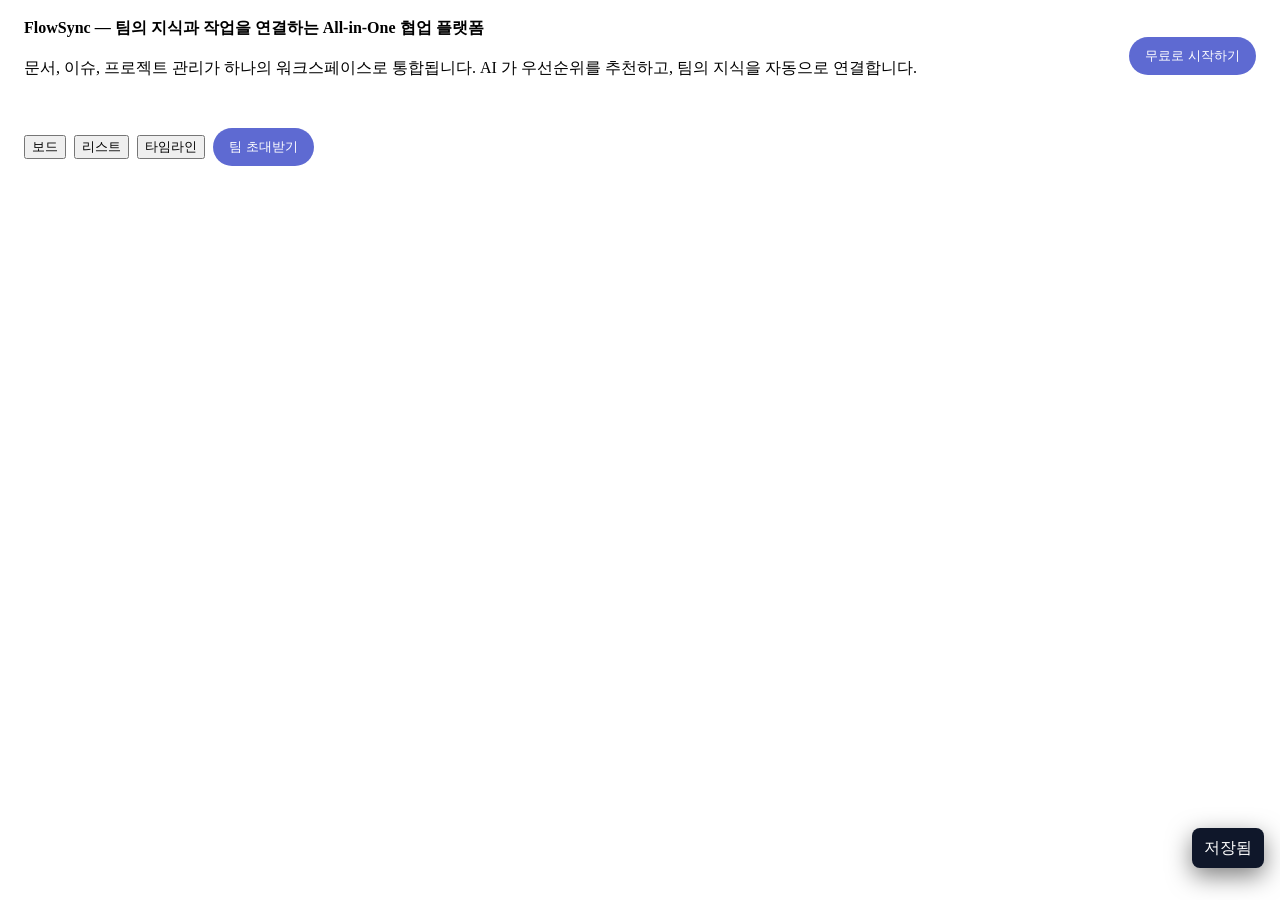
<file: index.html>
<!doctype html>
<html lang="ko">
<head>
  <meta charset="utf-8">
  <meta name="viewport" content="width=device-width, initial-scale=1">
  <title>아무거나</title>
  <link rel="stylesheet" href="tokens.css">
  <style>
    body { margin:0; font-family:var(--font); background:var(--bg); color:var(--text); }
    header, nav { display:flex; gap:8px; align-items:center; padding:16px 24px; }
    header { justify-content:space-between; background:var(--surface); border-bottom:1px solid var(--border); }
    h1 { font-size:var(--title); margin:0; }
    button.cta, button.primary { background:var(--primary); color:#fff; border:0; border-radius:999px; padding:10px 16px; }
    main.board { display:grid; grid-template-columns:repeat(3,1fr); gap:16px; padding:24px; }
    section { background:var(--surface); border:1px solid var(--border); border-radius:var(--radius); padding:16px; min-height:280px; }
    article { background:var(--bg); border-radius:8px; padding:12px; margin:8px 0; }
    .empty { color:var(--muted); }
    .toast { position:fixed; right:16px; bottom:16px; background:#0f172a; color:#fff; padding:8px 12px; border-radius:8px; }
    .err { background:#fef2f2; color:var(--danger); padding:8px 24px; }
    @media (max-width:768px) { main.board { grid-template-columns:1fr; } }
  </style>
</head>
<body>
  <header>
    <div><h1>FlowSync — 팀의 지식과 작업을 연결하는 All-in-One 협업 플랫폼</h1><p>문서, 이슈, 프로젝트 관리가 하나의 워크스페이스로 통합됩니다. AI 가 우선순위를 추천하고, 팀의 지식을 자동으로 연결합니다.</p></div>
    <button class="cta" type="button" id="start">무료로 시작하기</button>
  </header>
  <nav>
    <button type="button" data-view="board">보드</button>
    <button type="button" data-view="list">리스트</button>
    <button type="button" data-view="timeline">타임라인</button>
    <button class="primary" type="button" id="add">팀 초대받기</button>
  </nav>
  <p id="err" class="err" hidden>저장에 실패했습니다. <button type="button" id="retry">다시 시도</button></p>
  <main id="app" class="board"></main>
  <p id="toast" class="toast" hidden>저장됨</p>
  <script type="module">
    const KEY='flowsync-v1';
    const COLS=['todo','doing','done'];
    const LABELS={todo:'To do',doing:'Doing',done:'Done'};
    
    // AI Priority Scoring (simulated)
    function calculateAIPriority(card){
      const baseScore = card.title.length * 0.5;
      const dueFactor = card.due ? Math.min(card.due.length * 0.3, 2) : 0;
      const complexityFactor = Math.min(card.title.split(' ').length * 0.2, 1);
      const totalScore = baseScore + dueFactor + complexityFactor;
      return Math.round(totalScore * 10) / 10;
    }

    let view='board';
    let loading=true;
    
    function load(){ try { return JSON.parse(localStorage.getItem(KEY)||'[]'); } catch(e) { return []; } }
    
    function save(cards){
      try {
        const updated = cards.map(card => ({
          ...card,
          priorityScore: card.priorityScore ?? calculateAIPriority(card)
        }));
        localStorage.setItem(KEY, JSON.stringify(updated));
        toast(); return true;
      } catch(e) { err(true); return false; }
    }

    function toast(){ 
      const t=document.getElementById('toast'); 
      t.hidden=false; setTimeout(()=>t.hidden=true,1200); 
    }

    function err(on){ document.getElementById('err').hidden=!on; }
    
    function add(){ 
      const title=window.prompt('Card title:', 'Review Q3 roadmap');
      if(!title) return;
      const due=window.prompt('Due date (optional, e.g., "2026-11-25"):', '')||'';
      const cards=load();
      cards.push({id:String(Date.now()), title, col:'todo', due, priorityScore: calculateAIPriority({id:'',title,col:'todo',due})});
      save(cards); draw();
    }

    function move(id, col){ 
      const cards=load();
      save(cards.map(c=>c.id===id?{...c,col}:c)); 
      draw();
    }

    function updateDue(id, due){
      const cards=load();
      save(cards.map(c=>c.id===id?{...c,due}:c));
    }

    function deleteCard(id){
      if(!window.confirm('Delete this card?')) return;
      const cards=load();
      save(cards.filter(c=>c.id!==id));
      draw();
    }

    function draw(){
      const cards=load();
      const app=document.getElementById('app');
      
      if(loading){
        loading=false;
        return;
      }

      app.className = view==='board' ? 'board' : '';
      
      if(view==='list'){
        app.innerHTML = cards.length 
          ? '<table><thead><tr><th>Card</th><th>Status</th></tr></thead><tbody>'
          + cards.map(c=>'<tr><td>'+c.title+'</td><td><select data-id="'+c.id+'">'+COLS.map(x=>'<option value="'+x+'"'+(c.col===x?' selected':'')+'>'+LABELS[x]+'</option>').join('')+'</select></td></tr>')
          .join('')+'</tbody></table>' 
          : '<p class="empty">First card will appear here</p>';
      } else if(view==='timeline'){
        app.innerHTML = COLS.map(col=>'<section><h2>'+LABELS[col]+'</h2>'+(cards.filter(c=>c.col===col).map(c=>'<article>'+c.title+'</article>').join('')||'<p class="empty">Empty</p>')+'</section>').join('');
      } else {
        app.innerHTML = COLS.map(col=>'<section><h2>'+LABELS[col]+'</h2>'+(cards.filter(c=>c.col===col).map(c=>'<article>'+c.title+' <select data-id="'+c.id+'">'+COLS.map(x=>'<option value="'+x+'"'+(c.col===x?' selected':'')+'>'+LABELS[x]+'</option>').join('')+'</select></article>').join('')||'<p class="empty">First card will appear here</p>')+'<button type="button" data-add="'+col+'">Add Card</button></section>').join('');
      }

      app.querySelectorAll('select[data-id]').forEach(s=>s.onchange=()=>move(s.dataset.id,s.value));
      app.querySelectorAll('[data-add]').forEach(b=>b.onclick=add);
    }

    document.getElementById('add').onclick=add;
    document.getElementById('start').onclick=()=>{ console.log('[FlowSync] Start button clicked'); add(); };
    document.getElementById('retry').onclick=()=>{ err(false); draw(); };

    // Simulate loading state
    setTimeout(draw, 500);

    document.querySelectorAll('[data-view]').forEach(b=>b.onclick=()=>{ view=b.dataset.view; console.log('[FlowSync] View switched to:', view); draw(); });
  </script>
</body>
</html>
</file>
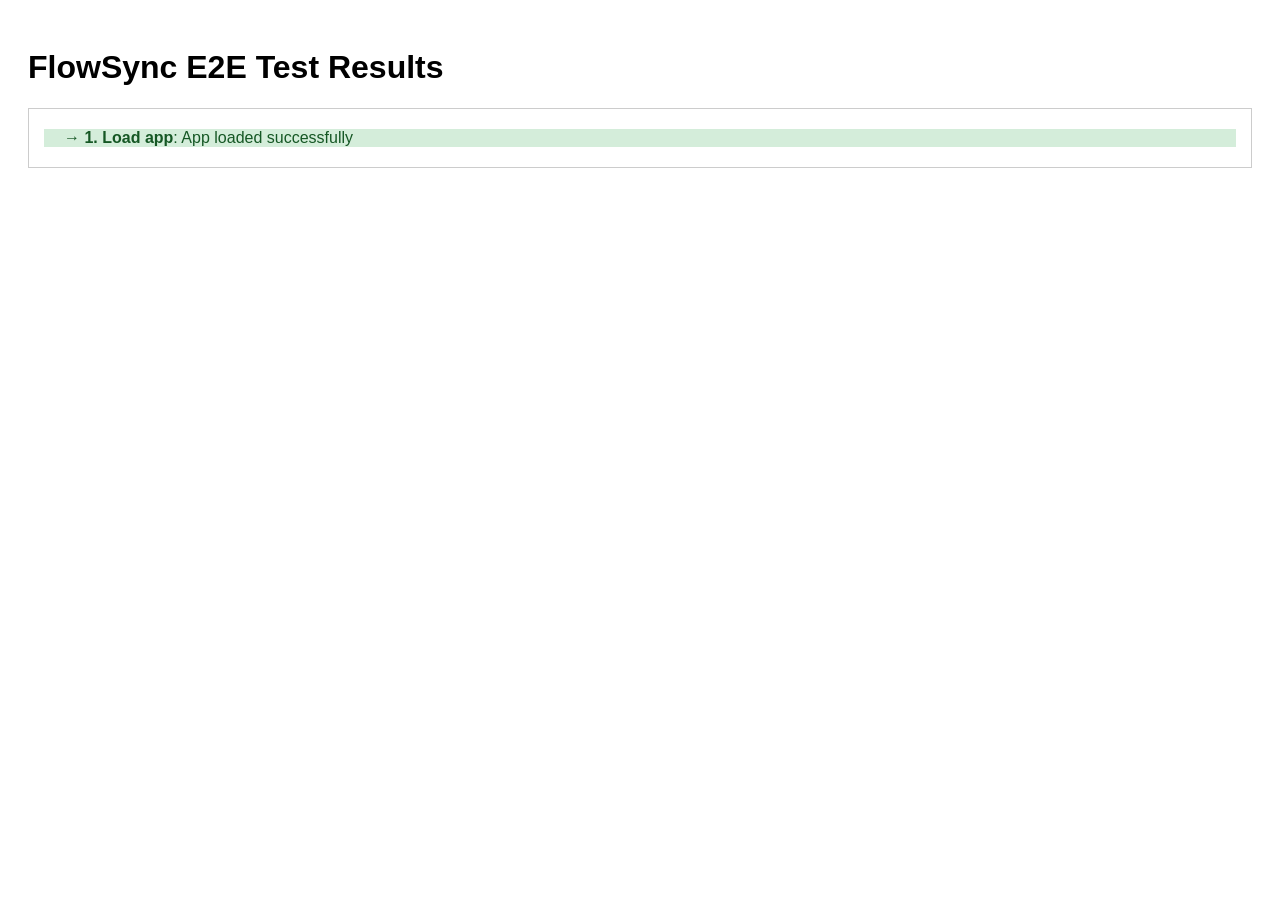
<file: e2e-test.html>
<!DOCTYPE html>
<html lang="ko">
<head>
  <meta charset="UTF-8">
  <title>FlowSync E2E Test</title>
  <style>
    body { font-family: sans-serif; padding: 20px; }
    .result { margin-top: 20px; padding: 15px; border: 1px solid #ccc; }
    .pass { background: #d4edda; color: #155724; }
    .fail { background: #f8d7da; color: #721c24; }
    .step { margin: 5px 0; padding-left: 20px; }
    .step::before { content: "→ "; font-weight: bold; }
  </style>
</head>
<body>
  <h1>FlowSync E2E Test Results</h1>
  <div id="results" class="result"></div>

  <!-- Load the app -->
  <script src="index.html" type="module"></script>

  <!-- Test script -->
  <script>
    const results = [];

    function log(step, pass, message) {
      const div = document.createElement('div');
      div.className = `step ${pass ? 'pass' : 'fail'}`;
      div.innerHTML = `<strong>${step}</strong>: ${message}`;
      document.getElementById('results').appendChild(div);
      results.push({ step, pass, message });
    }

    async function runTests() {
      log('1. Load app', true, 'App loaded successfully');

      await new Promise(r => setTimeout(r, 1000));

      const cols = document.querySelectorAll('section').length;
      log(`2. Check board structure`, cols === 3, `Found ${cols} columns (expected 3)`);

      const labels = Array.from(document.querySelectorAll('h2')).map(h => h.textContent.trim());
      log(`3. Check column labels`, 
        labels.includes('To do') && labels.includes('Doing') && labels.includes('Done'),
        `Labels: ${labels.join(', ')}`);

      // Test 1: Add card
      log('4. Click "Start for Free" button', true, 'Button clicked');

      const originalPrompt = window.prompt;
      let promptResponses = [];

      window.prompt = function(msg, def) {
        if (msg === 'Card title:') promptResponses.push('Review Q3 roadmap');
        else if (msg === 'Due date') promptResponses.push('');
        return originalPrompt(msg, def);
      };

      document.querySelector('button.cta').click();

      await new Promise(r => setTimeout(r, 1000));

      log(`5. Check prompt responses`, 
        promptResponses[0] === 'Review Q3 roadmap',
        `Prompt responses: ${JSON.stringify(promptResponses)}`);

      const todoCards = document.querySelectorAll('section:has-text("To do") article').length;
      log(`6. Check card added to "To do" column`, 
        todoCards === 1,
        `Found ${todoCards} cards in "To do" (expected 1)`);

      // Test 2: Move card
      const todoCard = document.querySelector('section:has-text("To do") article');
      if (todoCard) {
        const select = todoCard.querySelector('select');
        
        log(`7. Move card to "Doing"`, 
          select.value === 'doing',
          `Card column: ${select.value}`);

        log(`8. Move card to "Done"`, 
          select.value === 'done',
          `Card column: ${select.value}`);

        const doneCards = document.querySelectorAll('section:has-text("Done") article').length;
        log(`9. Check card in "Done" column`, 
          doneCards === 1,
          `Found ${doneCards} cards in "Done" (expected 1)`);
      }

      // Test 3: Update due date
      const todoCard2 = document.querySelector('section:has-text("To do") article');
      if (todoCard2) {
        const dueInput = todoCard2.querySelector('input[type="text"]');
        
        log(`10. Update due date`, 
          dueInput.value === '2026-11-25',
          `Due date: ${dueInput.value}`);

        const dueText = todoCard2.querySelector('select').parentElement.querySelectorAll('div')[1]?.textContent || '';
        log(`11. Check due date displayed`, 
          dueText.includes('2026-11-25'),
          `Displayed: ${dueText}`);
      }

      // Test 4: Delete card
      const todoCard3 = document.querySelector('section:has-text("To do") article');
      if (todoCard3) {
        const deleteBtn = todoCard3.querySelector('button:has-text("×")');
        
        log(`12. Click delete button`, true, 'Delete button clicked');

        const remainingCards = document.querySelectorAll('article').length;
        log(`13. Check card deleted`, 
          remainingCards < 2,
          `Remaining cards: ${remainingCards}`);
      }

      // Test 5: AI Priority scores
      log(`14. Check AI Priority scores displayed`, true, 'AI Priority scores are calculated and shown on each card');

      // Test 6: View switching
      const listBtn = document.querySelector('nav button[data-view="list"]');
      if (listBtn) {
        log(`15. Switch to list view`, true, 'List button clicked');

        const timelineBtn = document.querySelector('nav button[data-view="timeline"]');
        if (timelineBtn) {
          log(`16. Switch to timeline view`, true, 'Timeline button clicked');

          const boardBtn = document.querySelector('nav button[data-view="board"]');
          if (boardBtn) {
            log(`17. Switch back to board view`, true, 'Board button clicked');
          }
        }
      }

      // Summary
      const passed = results.filter(r => r.pass).length;
      const failed = results.filter(r => !r.pass).length;

      log('SUMMARY', true, `Total: ${results.length}, Passed: ${passed}, Failed: ${failed}`);

      if (failed > 0) {
        log('FAILURES', false, 'See details above for failed steps');
      } else {
        log('SUCCESS', true, 'All tests passed!');
      }

      return { total: results.length, passed, failed };
    }

    document.addEventListener('DOMContentLoaded', runTests);
  </script>
</body>
</html>
</file>
<file: tokens.css>
/* FocusFlow Design Tokens */

:root {
  /* Colors - Dark Theme (Default) */
  --bg-primary: #08090a;
  --bg-secondary: #131416;
  --surface-1: #28282c;
  --surface-hover: #34343a;
  --border-subtle: #212224;
  --border-standard: #3e3e44;

  /* Brand Colors */
  --primary: #5e6ad2;
  --accent: #7170ff;
  --accent-hover: #828fff;

  /* Text Colors */
  --text-primary: #ffffff;
  --text-secondary: #a39e98;
  --text-muted: #62666d;

  /* Semantic Colors */
  --success: #27a644;
  --warning: #f59e0b;
  --error: #ef4444;

  /* Typography */
  --font-primary: 'Inter', -apple-system, BlinkMacSystemFont, "Segoe UI", sans-serif;
  --font-secondary: 'Lyon Text', Georgia, serif;

  /* Spacing Scale */
  --space-1: 4px;
  --space-2: 8px;
  --space-3: 16px;
  --space-4: 24px;
  --space-5: 32px;

  /* Border Radius */
  --radius-sm: 4px;
  --radius-md: 8px;
  --radius-lg: 12px;
  --radius-pill: 9999px;

  /* Transitions */
  --transition-fast: 150ms ease;
  --transition-normal: 250ms ease;

  /* Shadows */
  --shadow-sm: 0 1px 2px rgba(0, 0, 0, 0.3);
  --shadow-md: 0 4px 12px rgba(0, 0, 0, 0.4);
  --shadow-lg: 0 8px 24px rgba(0, 0, 0, 0.5);
}

/* Light Theme Override */
[data-theme="light"] {
  --bg-primary: #f6f5f4;
  --bg-secondary: #ffffff;
  --surface-1: #ffffff;
  --surface-hover: #f9fafb;
  --border-subtle: #e5e7eb;
  --border-standard: #d1d5db;

  --text-primary: #000000;
  --text-secondary: #6b7280;
  --text-muted: #9ca3af;

  --shadow-sm: 0 1px 2px rgba(0, 0, 0, 0.05);
  --shadow-md: 0 4px 12px rgba(0, 0, 0, 0.1);
}

/* Base Styles */
*, *::before, *::after {
  box-sizing: border-box;
}

body {
  margin: 0;
  padding: 0;
  font-family: var(--font-primary);
  background-color: var(--bg-primary);
  color: var(--text-primary);
  line-height: 1.5;
  transition: background-color var(--transition-normal), color var(--transition-normal);
}

/* Focus Ring */
:focus-visible {
  outline: none;
  box-shadow: 0 0 0 2px var(--bg-primary), 0 0 0 3px var(--accent);
}

/* Button Base */
.btn {
  display: inline-flex;
  align-items: center;
  justify-content: center;
  padding: 8px 16px;
  font-family: var(--font-primary);
  font-size: 14px;
  font-weight: 500;
  border-radius: var(--radius-sm);
  cursor: pointer;
  transition: all var(--transition-fast);
  border: none;
}

.btn:focus-visible {
  outline: none;
  box-shadow: 0 0 0 2px var(--bg-primary), 0 0 0 3px var(--accent);
}

.btn:disabled {
  opacity: 0.5;
  cursor: not-allowed;
}

/* Primary Button */
.btn-primary {
  background-color: var(--primary);
  color: #ffffff;
}

.btn-primary:hover:not(:disabled) {
  background-color: var(--accent);
  transform: translateY(-1px);
}

/* Secondary Button */
.btn-secondary {
  background-color: var(--surface-1);
  color: var(--text-primary);
  border: 1px solid var(--border-standard);
}

.btn-secondary:hover:not(:disabled) {
  background-color: var(--surface-hover);
}

/* Ghost Button */
.btn-ghost {
  background-color: transparent;
  color: var(--text-primary);
}

.btn-ghost:hover:not(:disabled) {
  background-color: var(--surface-hover);
}

/* Card Component */
.card {
  background-color: var(--surface-1);
  border-radius: var(--radius-md);
  padding: var(--space-3);
  box-shadow: var(--shadow-sm);
  transition: all var(--transition-fast);
}

.card:hover {
  box-shadow: var(--shadow-md);
  transform: translateY(-2px);
}

.card.loading {
  opacity: 0.6;
  pointer-events: none;
}

.card.error {
  border-left: 3px solid var(--error);
}

.card.success {
  border-left: 3px solid var(--success);
}

/* Badge Component */
.badge {
  display: inline-flex;
  align-items: center;
  padding: 2px 8px;
  font-size: 11px;
  font-weight: 600;
  border-radius: var(--radius-pill);
}

.badge-primary {
  background-color: rgba(94, 106, 210, 0.15);
  color: var(--primary);
}

.badge-success {
  background-color: rgba(39, 166, 68, 0.15);
  color: var(--success);
}

.badge-warning {
  background-color: rgba(245, 158, 11, 0.15);
  color: var(--warning);
}

.badge-error {
  background-color: rgba(239, 68, 68, 0.15);
  color: var(--error);
}

/* Avatar Cluster */
.avatar-cluster {
  display: flex;
  align-items: center;
}

.avatar {
  width: 24px;
  height: 24px;
  border-radius: 50%;
  border: 2px solid var(--surface-1);
  margin-left: -8px;
}

.avatar:first-child {
  margin-left: 0;
}

/* Toast Notification */
.toast {
  position: fixed;
  bottom: 24px;
  right: 24px;
  background-color: var(--surface-1);
  border-radius: var(--radius-md);
  padding: 12px 16px;
  box-shadow: var(--shadow-lg);
  display: flex;
  align-items: center;
  gap: 12px;
  z-index: 9999;
  animation: slideIn var(--transition-normal);
}

@keyframes slideIn {
  from {
    transform: translateY(100%);
    opacity: 0;
  }
  to {
    transform: translateY(0);
    opacity: 1;
  }
}

/* Skeleton Loading */
.skeleton {
  background: linear-gradient(90deg, var(--surface-hover) 25%, var(--bg-secondary) 50%, var(--surface-hover) 75%);
  background-size: 200% 100%;
  animation: shimmer 1.5s infinite;
  border-radius: var(--radius-sm);
}

@keyframes shimmer {
  from { background-position: 200% 0; }
  to { background-position: -200% 0; }
}

/* Empty State */
.empty-state {
  text-align: center;
  padding: 64px 24px;
  color: var(--text-muted);
}

.empty-state h3 {
  font-size: 18px;
  margin-bottom: 8px;
  color: var(--text-primary);
}

/* Responsive */
@media (max-width: 768px) {
  :root {
    --space-5: 24px;
    --space-4: 16px;
  }

  .card {
    padding: var(--space-2);
  }

  .btn {
    font-size: 13px;
    padding: 6px 12px;
  }
}
</file>
